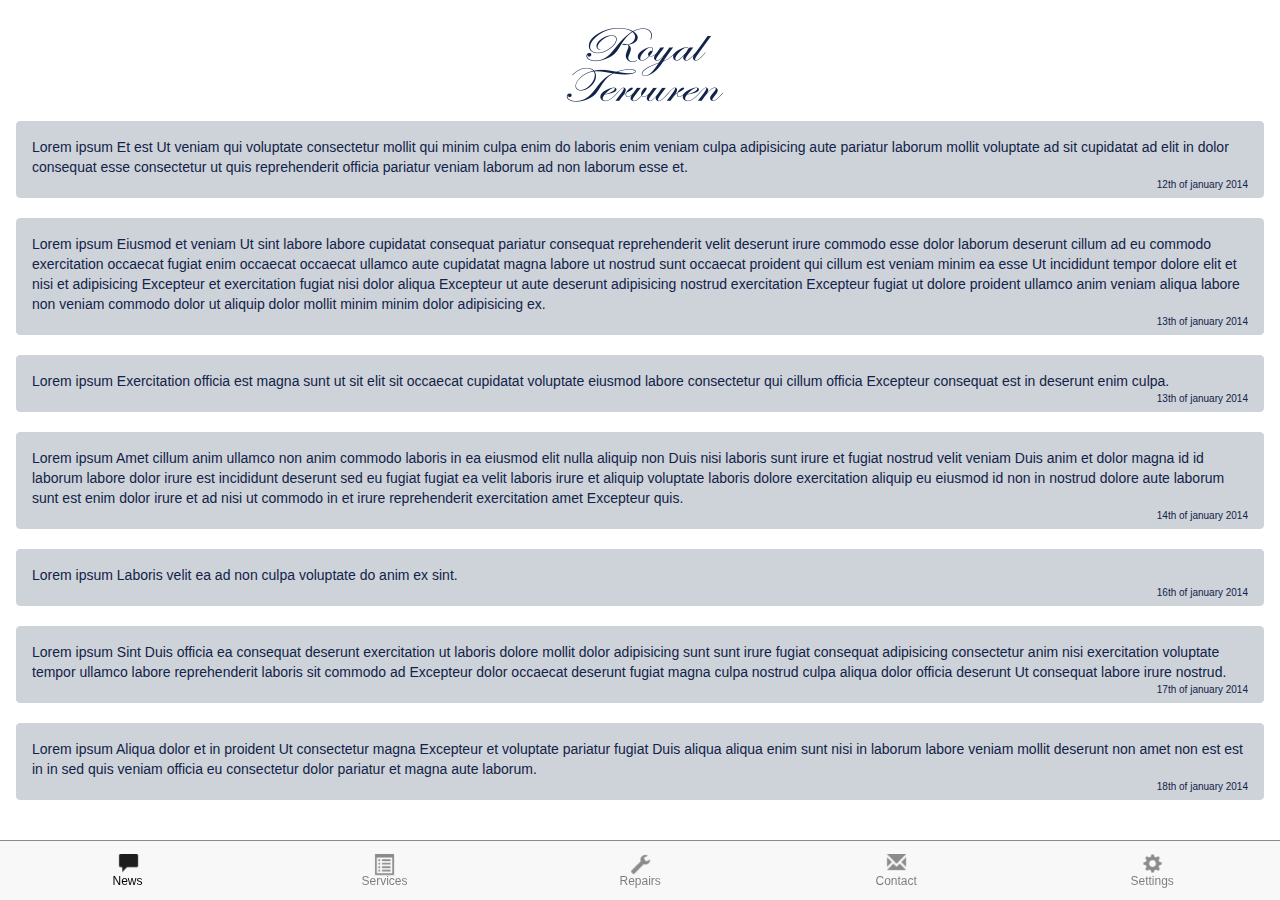
<file: sources/index.html>
<!DOCTYPE html>
<html ng-app="app">
    <head>
        <meta charset="utf-8" />
        <meta name="viewport" content="user-scalable=no, initial-scale=1, maximum-scale=1, minimum-scale=1, width=device-width, target-densitydpi=device-dpi" />
        <link rel="stylesheet" type="text/css" href="css/style.css" />
        <link rel="stylesheet" type="text/css" href="css/bootstrap.css" />
        <title>Royal Tervuren</title>
    </head>
    <body>
        <header class="header">
        </header>

        <section class="view view-fade angular-animate" ng-view>
        </section>

        <nav class="nav" ng-controller="NavCtrl">
            <a href="#news" ng-click="navAction('news')"><i class="icon icon-news" ng-class="{iconactive: menu=='news'}" disableAnimate><p>News</p></i></a>
            <a href="#services" ng-click="navAction('services')"><i class="icon icon-services" ng-class="{iconactive: menu=='services'}" disableAnimate><p>Services</p></i></a>
            <a href="#repairs" ng-click="navAction('repairs')"><i class="icon icon-repairs" ng-class="{iconactive: menu=='repairs'}" disableAnimate><p>Repairs</p></i></a>
            <a href="#contact" ng-click="navAction('contact')"><i class="icon icon-contact" ng-class="{iconactive: menu=='contact'}" disableAnimate><p>Contact</p></i></a>
            <a href="#settings" ng-click="navAction('settings')"><i class="icon icon-settings" ng-class="{iconactive: menu=='settings'}" disableAnimate><p>Settings</p></i></a>
        </nav>

        <script src="js/angular.min.js"></script>
        <script src="js/angular-animate.min.js"></script>
        <script src="js/angular-route.min.js"></script>
        <script src="js/app.js"></script>
        <script src="js/controller/ServicesCtrl.js"></script>
        <script src="js/controller/NavCtrl.js"></script>
        <script src="js/controller/NewsCtrl.js"></script>
    </body>
</html>
</file>
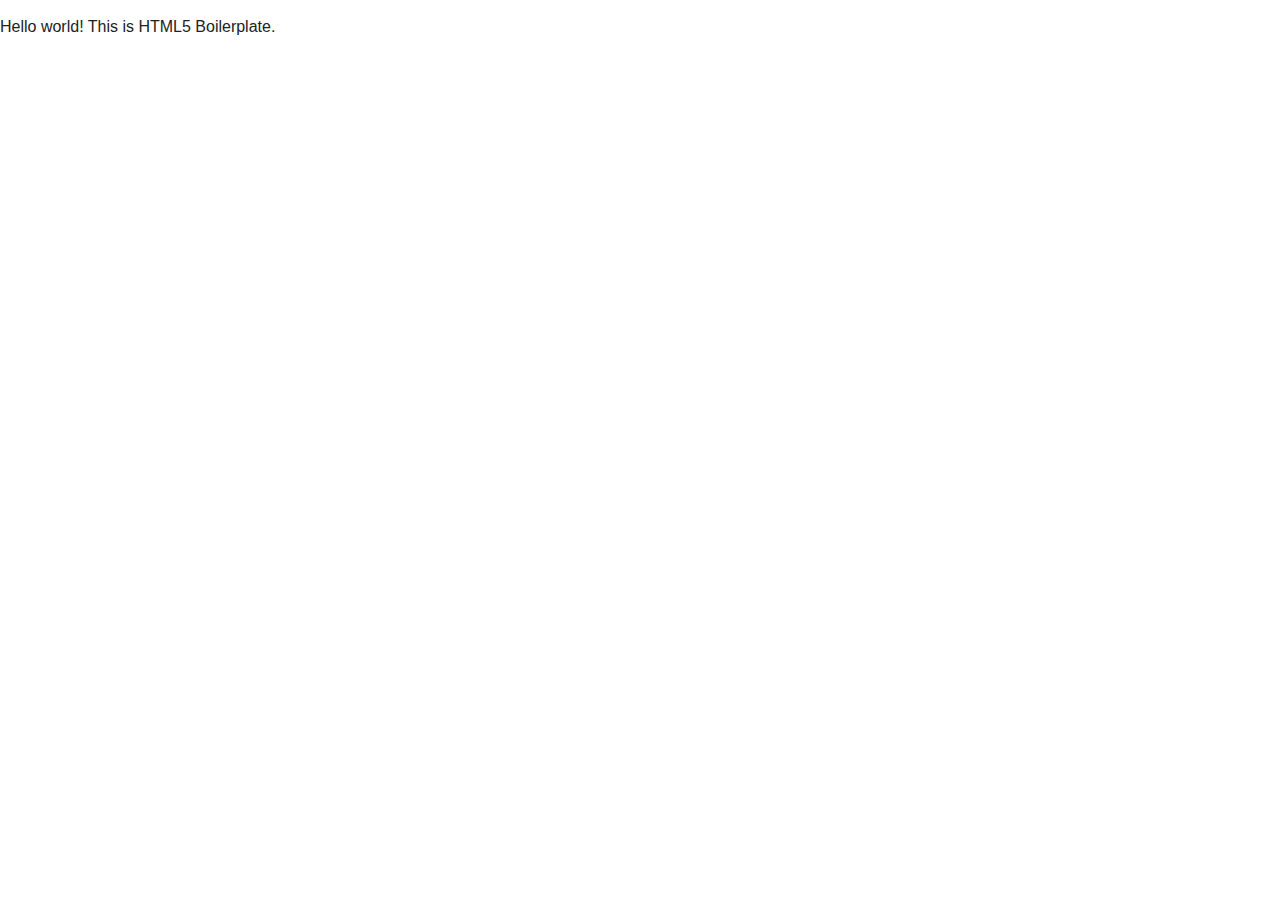
<file: bower_components/html5-boilerplate/index.html>
<!DOCTYPE html>
<!--[if lt IE 7]>      <html class="no-js lt-ie9 lt-ie8 lt-ie7"> <![endif]-->
<!--[if IE 7]>         <html class="no-js lt-ie9 lt-ie8"> <![endif]-->
<!--[if IE 8]>         <html class="no-js lt-ie9"> <![endif]-->
<!--[if gt IE 8]><!--> <html class="no-js"> <!--<![endif]-->
    <head>
        <meta charset="utf-8">
        <meta http-equiv="X-UA-Compatible" content="IE=edge">
        <title></title>
        <meta name="description" content="">
        <meta name="viewport" content="width=device-width, initial-scale=1">

        <!-- Place favicon.ico and apple-touch-icon.png in the root directory -->

        <link rel="stylesheet" href="css/normalize.css">
        <link rel="stylesheet" href="css/main.css">
        <script src="js/vendor/modernizr-2.6.2.min.js"></script>
    </head>
    <body>
        <!--[if lt IE 7]>
            <p class="browsehappy">You are using an <strong>outdated</strong> browser. Please <a href="http://browsehappy.com/">upgrade your browser</a> to improve your experience.</p>
        <![endif]-->

        <!-- Add your site or application content here -->
        <p>Hello world! This is HTML5 Boilerplate.</p>

        <script src="//ajax.googleapis.com/ajax/libs/jquery/1.10.2/jquery.min.js"></script>
        <script>window.jQuery || document.write('<script src="js/vendor/jquery-1.10.2.min.js"><\/script>')</script>
        <script src="js/plugins.js"></script>
        <script src="js/main.js"></script>

        <!-- Google Analytics: change UA-XXXXX-X to be your site's ID. -->
        <script>
            (function(b,o,i,l,e,r){b.GoogleAnalyticsObject=l;b[l]||(b[l]=
            function(){(b[l].q=b[l].q||[]).push(arguments)});b[l].l=+new Date;
            e=o.createElement(i);r=o.getElementsByTagName(i)[0];
            e.src='//www.google-analytics.com/analytics.js';
            r.parentNode.insertBefore(e,r)}(window,document,'script','ga'));
            ga('create','UA-XXXXX-X');ga('send','pageview');
        </script>
    </body>
</html>
</file>
<file: sources/css/style.css>
/* Satprod */
.icon {
  background-size: 60% auto;
  background-repeat: no-repeat;
  margin-left: 13px;
  height: 32px;
  width: 32px;
  -webkit-transition-duration: 0.15s;
  -moz-transition-duration: 0.15s;
  -o-transition-duration: 0.15s;
  transition-duration: 0.15s;
  -webkit-filter: opacity(50%);
  -webkit-transform: translate3d(0px,-2px,0px);
}

.iconactive {
  background-size: 60% auto;
  background-repeat: no-repeat;
  margin-left: 13px;
  height: 32px;
  width: 32px;
  -webkit-filter: opacity(100%);
  -webkit-transform: translate3d(0px,-2px,0px);
}

.ng-show{
  -webkit-transition: opacity 1s ease-out;
}

.icon p{
  bottom: -30px;
  position: absolute;
  font-size: 12px;
  color: #000000;
  -webkit-transform: translate3d(0px,5px,0px);
}

.icon-news {
  background-image: url('img/icons/icons_news@2x.png');
}

.icon-news p {
  margin-left: -6px;
}

.icon-services {
  background-image: url('img/icons/icons_services@2x.png');
}

.icon-services p {
  margin-left: -13px;
}

.icon-repairs {
  background-image: url('img/icons/icons_repairs@2x.png');
}

.icon-repairs p {
  margin-left: -11px;
}

.icon-contact {
  background-image: url('img/icons/icons_contact@2x.png');
}

.icon-contact p {
  margin-left: -11px;
}

.icon-settings {
  background-image: url('img/icons/icons_settings@2x.png');
}

.icon-settings p {
  margin-left: -12px;
}

/* News */

.news_content{
  padding-bottom: 5px; 
}

.news_date{
  font-size: 10px;
  margin-top: -4px !important;
  float: right;
}

.button-on-right{
  position: absolute;
  right: 15px;
}

.button-contact-form{
  top: 310px;
}

.button-maid-form{
  top: 270px;
}

/* GA */

.icon-sprite, .icon-about, .icon-clear, .icon-clouds-big, .icon-clouds, .icon-home, .icon-rain, .row_active i {
  background-image: url('img/icon-sf81fe3aabe.png');
  background-repeat: no-repeat; }


html, body, div, span, applet, object, iframe,
h1, h2, h3, h4, h5, h6, p, blockquote, pre,
a, abbr, acronym, address, big, cite, code,
del, dfn, em, img, ins, kbd, q, s, samp,
small, strike, strong, sub, sup, tt, var,
b, u, i, center,
dl, dt, dd, ol, ul, li,
fieldset, form, label, legend,
table, caption, tbody, tfoot, thead, tr, th, td,
article, aside, canvas, details, embed,
figure, figcaption, footer, header, hgroup,
menu, nav, output, ruby, section, summary,
time, mark, audio, video {
  margin: 0;
  padding: 0;
  border: 0;
  font: inherit;
  font-size: 100%;
  vertical-align: baseline; }

html {
  line-height: 1; }

ol, ul {
  list-style: none; }

table {
  border-collapse: collapse;
  border-spacing: 0; }

caption, th, td {
  text-align: left;
  font-weight: normal;
  vertical-align: middle; }

q, blockquote {
  quotes: none; }
  q:before, q:after, blockquote:before, blockquote:after {
    content: "";
    content: none; }

a img {
  border: none; }

article, aside, details, figcaption, figure, footer, header, hgroup, menu, nav, section, summary {
  display: block; }

* {
  -webkit-box-sizing: border-box;
  -moz-box-sizing: border-box;
  box-sizing: border-box; }

input, textarea {
  border: none;
  -webkit-appearance: none;
  -webkit-border-radius: 0px;
  -moz-border-radius: 0px;
  border-radius: 0px; }

/*------------------------------------*\
    $GENERIC
\*------------------------------------*/
body {
  color: #112348;
  font-family: "Ubuntu";
  font-size: 16px;
  background-color: #F8F8F8; }

i {
  display: inline-block; }

h1 {
  font-size: 28px;
  text-align: center;
  color: #fff;
  font-weight: bold;
  margin: 45px 0;
  display: none; }

p {
  color: #112348;
  margin: 1em 0px;
  overflow: hidden;
  *zoom: 1; }

input.text {
  display: block;
  width: 100%;
  height: 48px;
  border: 1px solid #1f253d;
  background-color: #4f597b;
  color: #fff;
  font-size: 16px;
  padding-left: 10px;
  outline: none;
  -webkit-border-radius: 4px;
  -moz-border-radius: 4px;
  border-radius: 4px;
  -webkit-background-clip: padding;
  -moz-background-clip: padding;
  background-clip: padding-box;
  -webkit-transition-duration: 0.3s;
  -moz-transition-duration: 0.3s;
  -o-transition-duration: 0.3s;
  transition-duration: 0.3s; }
  input.text:focus {
    border: 1px solid #11a7ab; }

input.submit, .btn {
  display: inline-block;
  padding: 0 5px;
  height: 50px;
  line-height: 50px;
  border: none;
  text-transform: uppercase;
  text-align: center;
  font-size: 16px;
  color: #fff;
  -webkit-border-radius: 4px;
  -moz-border-radius: 4px;
  border-radius: 4px;
  -webkit-background-clip: padding;
  -moz-background-clip: padding;
  background-clip: padding-box;
  background-color: #e54b65;
  float: right;
  text-decoration: none; }

.btn {
  background-color: #11a7ab;
  float: left; }

.back {
  display: block;
  position: absolute;
  top: -60px;
  left: 0;
  background: url(img/back.png) center center no-repeat;
  z-index: 10;
  width: 60px;
  height: 60px; }

.loader {
  background: url(img/loader.gif) center center no-repeat rgba(57, 66, 100, 0.6);
  z-index: 500; }

/*------------------------------------*\
    $INTERFACE
\*------------------------------------*/
.header {
  position: absolute;
  top: 20px;
  left: 0;
  right: 0;
  height: 100px;
  background-image: url('img/logo.png');
  background-size: 300px;
  background-repeat: no-repeat;
  background-position:center; }

.view {
  position: absolute;
  top: 120px;
  right: 0;
  bottom: 38px;
  left: 0; }

.nav {
  position: absolute;
  bottom: 0;
  left: 0;
  right: 0;
  height: 60px;
  line-height: 60px;
  text-align: center;
  background-color: #F8F8F8;
  overflow: hidden;
  *zoom: 1;
  border-top: 1px solid #8A8A89; }
  .nav a {
    display: block;
    width: 20%;
    height: 60px;
    line-height: 60px;
    float: left;
    -webkit-transition-duration: 0.3s;
    -moz-transition-duration: 0.3s;
    -o-transition-duration: 0.3s;
    transition-duration: 0.3s;
    /*border-right: 1px solid #8A8A89;*/ }
  .nav a:last-child {
    border-right: 0px solid #1f253d; }
  .nav i {
    margin-top: 15px; }

.panel, .loader {
  position: absolute;
  top: 0;
  left: 0;
  right: 0;
  bottom: 0;
  overflow-x: hidden;
  overflow-y: scroll;
  -webkit-overflow-scrolling: touch;
  -webkit-transition-duration: 0.5s;
  -moz-transition-duration: 0.5s;
  -o-transition-duration: 0.5s;
  transition-duration: 0.5s; }

.panel-padding {
  padding: 0 15px; }

.left {
  -webkit-transform: translate3D(-100%, 0, 0);
  -moz-transform: translate3D(-100%, 0, 0);
  -ms-transform: translate3D(-100%, 0, 0);
  -o-transform: translate3D(-100%, 0, 0);
  transform: translate3D(-100%, 0, 0); }

.center {
  -webkit-transform: translate3D(0, 0, 0);
  -moz-transform: translate3D(0, 0, 0);
  -ms-transform: translate3D(0, 0, 0);
  -o-transform: translate3D(0, 0, 0);
  transform: translate3D(0, 0, 0); }

.right {
  -webkit-transform: translate3D(100%, 0, 0);
  -moz-transform: translate3D(100%, 0, 0);
  -ms-transform: translate3D(100%, 0, 0);
  -o-transform: translate3D(100%, 0, 0);
  transform: translate3D(100%, 0, 0); }



/*          */
/* Services */
/*          */

div.circle {
  width: 50px;
  height: 50px;
  display: block;
  margin: 12px;
  margin-bottom: 6vh;
  border-radius: 120px;
  position: relative;
}

span.circle-content {
  width: 50px;
  height: 50px;
  background: transparent;
  border-radius: 120px;
  display: inline-block;
  border-width: 4px;
  border-style: solid;
  border-color: #373f5b;
  z-index: 20;
  -webkit-box-sizing: border-box;
  -moz-box-sizing: border-box;
  box-sizing: border-box;
  -webkit-transition-property: border-width;
  -moz-transition-property: border-width;
  -o-transition-property: border-width;
  transition-property: border-width;
  -webkit-transition-duration: .5s;
  -moz-transition-duration: .5s;
  -o-transition-duration: .5s;
  transition-duration: .5s;
  -webkit-transform: translate3d(0px,0px,0px);
}

span.circle-content:hover, span.circle-content:focus {
  border-width: 1px;
}

.logo_service{
  color: #232f5b;
  font-size: 26px;
  position: absolute !important;
  z-index: 1;
  speak: none;
  font-style: normal;
  font-weight: normal;
  font-variant: normal;
  text-transform: none;
  margin-left: -38px;
  position: absolute;
}


.text_service{
  color: #232f5b;
  font-size: 19px;
  width: 190px;
  position: absolute !important;
  margin-left: 78px;
  top: 10px !important;
  z-index: 1;
}

.services_text-1, 
.services_text-2, 
.services_text-3, 
.services_text-4, 
.services_text-5, 
.services_text-6, 
.services_text-7, 
.services_text-8,
.services_text-9 {
  left: 0px !important;
}

.services_logo-1{
  left: 50px !important;
  top: 11px !important;
}

.services_logo-2{
  left: 51px !important;
  top: 13px !important;
}

.services_logo-3{
  left: 49px !important;
  top: 13px !important;
}

.services_logo-4{
  left: 49px !important;
  top: 13px !important;
}

.input-services{
  background-color: rgba(17,35,72,0.2);
  width: 95%;
  margin-left: 7px;
  margin-bottom: 10px;
  height: 55px;
  border: 0.5px;
}

textarea.input-services{
  height: 175px;
}

.input-services-selector{
  background-color: rgba(17,35,72,0.2);
  width: 95%;
  margin-left: 7px;
  margin-bottom: 10px;
  height: 55px;
  border: 0.5px;
}

input {
    -webkit-user-select: auto !important;
}

.logo:active{
  -webkit-transform: scale3d(0.9, 0.9, 1);
  /* tu use with ontouchstart="return true;" */
}

.service-title{
  text-align: center;
  font-size: 16px;
  font-weight: bold;
  margin-top: 5px;
  margin-bottom: 15px;
}


/* Views Anim */

.view-fade {
    opacity: 1;
}
.view-fade.ng-enter,
.view-fade.ng-leave {
    /*-webkit-transform: translate3d(0px,0px,0px);*/
    -webkit-transition: all 0.4s ease;
    -moz-transition: all 0.4s ease;
    -o-transition: all 0.4s ease;
    transition: all 0.4s ease;
    
}
.view-fade.ng-enter {
    /*display:none;*/
    opacity: 0;
}

.view-fade.ng-enter-active {
    opacity: 1;
}

/*.view-fade.ng-enter.ng-enter-active { 
    display:block; 
}*/

.view-fade.ng-leave {
    opacity: 1;
}
.view-fade.ng-leave-active {
    opacity: 0;
}

/* ng-hide animation */

.ng-hide-add, .ng-hide-remove {
    /* ensure visibility during the transition */
    display: block !important; /* yes, important */
}

.cssFade {
    -webkit-transition: all 0.4s ease;
    -moz-transition: all 0.4s ease;
    -o-transition: all 0.4s ease;
    transition: all 0.4s ease;
    /*-webkit-transform: translate3d(0px,0px,0px);*/
    opacity: 1;
}
.cssFade.ng-hide {
    opacity: 0;
}


/* On Off Switches */

input#toggle, input#toggle2 {
        max-height: 0;
        max-width: 0;
        opacity: 0;
      }
      
      /* The following provides the "container" for our toggle in its default (off) state */
      
      input#toggle + label, input#toggle2 + label {
        display: block;
        position: relative;
        box-shadow: inset 0 0 0px 1px #d5d5d5;
        text-indent: -5000px;
        height: 30px;
        width: 50px;
        border-radius: 15px;
      }
      
      /* The following provides the green background for the "on" state of our toggle - it is hidden when the switch is off */
      
      input#toggle + label:before, input#toggle2 + label:before {
        content: "";
        position: absolute;
        display: block;
        height: 30px;
        width: 30px;
        top: 0;
        left: 0;
        border-radius: 15px;
        background: rgba(17,35,72,0.5);
        -webkit-transition: .25s ease-in-out;
        -webkit-transform: translate3d(0px,0px,0px);
      }
      
      /* The following provides the actual switch and its drop shadow */
      
      input#toggle + label:after, input#toggle2 + label:after {
        content: "";
        position: absolute;
        display: block;
        height: 30px;
        width: 30px;
        top: 0;
        left: 0px;
        border-radius: 15px;
        background: white;
        box-shadow: inset 0 0 0 1px rgba(0,0,0,.2), 0 2px 4px rgba(0,0,0,.2);
        -webkit-transition: .25s ease-in-out;
        -webkit-transform: translate3d(0px,0px,0px);
      }
      
      /* The following defines the "on" state for the switch */
      
      input#toggle:checked + label:before, input#toggle2:checked + label:before {
        width: 50px;
        background: rgba(17,35,72,1);
      }
      
      input#toggle:checked + label:after, input#toggle2:checked + label:after {
        left: 20px;
        box-shadow: inset 0 0 0 1px rgba(17,35,72,1), 0 2px 4px rgba(0,0,0,.2);
      }
</file>
<file: bower_components/html5-boilerplate/css/main.css>
/*! HTML5 Boilerplate v4.3.0 | MIT License | http://h5bp.com/ */

/*
 * What follows is the result of much research on cross-browser styling.
 * Credit left inline and big thanks to Nicolas Gallagher, Jonathan Neal,
 * Kroc Camen, and the H5BP dev community and team.
 */

/* ==========================================================================
   Base styles: opinionated defaults
   ========================================================================== */

html,
button,
input,
select,
textarea {
    color: #222;
}

html {
    font-size: 1em;
    line-height: 1.4;
}

/*
 * Remove text-shadow in selection highlight: h5bp.com/i
 * These selection rule sets have to be separate.
 * Customize the background color to match your design.
 */

::-moz-selection {
    background: #b3d4fc;
    text-shadow: none;
}

::selection {
    background: #b3d4fc;
    text-shadow: none;
}

/*
 * A better looking default horizontal rule
 */

hr {
    display: block;
    height: 1px;
    border: 0;
    border-top: 1px solid #ccc;
    margin: 1em 0;
    padding: 0;
}

/*
 * Remove the gap between images, videos, audio and canvas and the bottom of
 * their containers: h5bp.com/i/440
 */

audio,
canvas,
img,
video {
    vertical-align: middle;
}

/*
 * Remove default fieldset styles.
 */

fieldset {
    border: 0;
    margin: 0;
    padding: 0;
}

/*
 * Allow only vertical resizing of textareas.
 */

textarea {
    resize: vertical;
}

/* ==========================================================================
   Browse Happy prompt
   ========================================================================== */

.browsehappy {
    margin: 0.2em 0;
    background: #ccc;
    color: #000;
    padding: 0.2em 0;
}

/* ==========================================================================
   Author's custom styles
   ========================================================================== */

















/* ==========================================================================
   Helper classes
   ========================================================================== */

/*
 * Image replacement
 */

.ir {
    background-color: transparent;
    border: 0;
    overflow: hidden;
    /* IE 6/7 fallback */
    *text-indent: -9999px;
}

.ir:before {
    content: "";
    display: block;
    width: 0;
    height: 150%;
}

/*
 * Hide from both screenreaders and browsers: h5bp.com/u
 */

.hidden {
    display: none !important;
    visibility: hidden;
}

/*
 * Hide only visually, but have it available for screenreaders: h5bp.com/v
 */

.visuallyhidden {
    border: 0;
    clip: rect(0 0 0 0);
    height: 1px;
    margin: -1px;
    overflow: hidden;
    padding: 0;
    position: absolute;
    width: 1px;
}

/*
 * Extends the .visuallyhidden class to allow the element to be focusable
 * when navigated to via the keyboard: h5bp.com/p
 */

.visuallyhidden.focusable:active,
.visuallyhidden.focusable:focus {
    clip: auto;
    height: auto;
    margin: 0;
    overflow: visible;
    position: static;
    width: auto;
}

/*
 * Hide visually and from screenreaders, but maintain layout
 */

.invisible {
    visibility: hidden;
}

/*
 * Clearfix: contain floats
 *
 * For modern browsers
 * 1. The space content is one way to avoid an Opera bug when the
 *    `contenteditable` attribute is included anywhere else in the document.
 *    Otherwise it causes space to appear at the top and bottom of elements
 *    that receive the `clearfix` class.
 * 2. The use of `table` rather than `block` is only necessary if using
 *    `:before` to contain the top-margins of child elements.
 */

.clearfix:before,
.clearfix:after {
    content: " "; /* 1 */
    display: table; /* 2 */
}

.clearfix:after {
    clear: both;
}

/*
 * For IE 6/7 only
 * Include this rule to trigger hasLayout and contain floats.
 */

.clearfix {
    *zoom: 1;
}

/* ==========================================================================
   EXAMPLE Media Queries for Responsive Design.
   These examples override the primary ('mobile first') styles.
   Modify as content requires.
   ========================================================================== */

@media only screen and (min-width: 35em) {
    /* Style adjustments for viewports that meet the condition */
}

@media print,
       (-o-min-device-pixel-ratio: 5/4),
       (-webkit-min-device-pixel-ratio: 1.25),
       (min-resolution: 120dpi) {
    /* Style adjustments for high resolution devices */
}

/* ==========================================================================
   Print styles.
   Inlined to avoid required HTTP connection: h5bp.com/r
   ========================================================================== */

@media print {
    * {
        background: transparent !important;
        color: #000 !important; /* Black prints faster: h5bp.com/s */
        box-shadow: none !important;
        text-shadow: none !important;
    }

    a,
    a:visited {
        text-decoration: underline;
    }

    a[href]:after {
        content: " (" attr(href) ")";
    }

    abbr[title]:after {
        content: " (" attr(title) ")";
    }

    /*
     * Don't show links for images, or javascript/internal links
     */

    .ir a:after,
    a[href^="javascript:"]:after,
    a[href^="#"]:after {
        content: "";
    }

    pre,
    blockquote {
        border: 1px solid #999;
        page-break-inside: avoid;
    }

    thead {
        display: table-header-group; /* h5bp.com/t */
    }

    tr,
    img {
        page-break-inside: avoid;
    }

    img {
        max-width: 100% !important;
    }

    @page {
        margin: 0.5cm;
    }

    p,
    h2,
    h3 {
        orphans: 3;
        widows: 3;
    }

    h2,
    h3 {
        page-break-after: avoid;
    }
}
</file>
